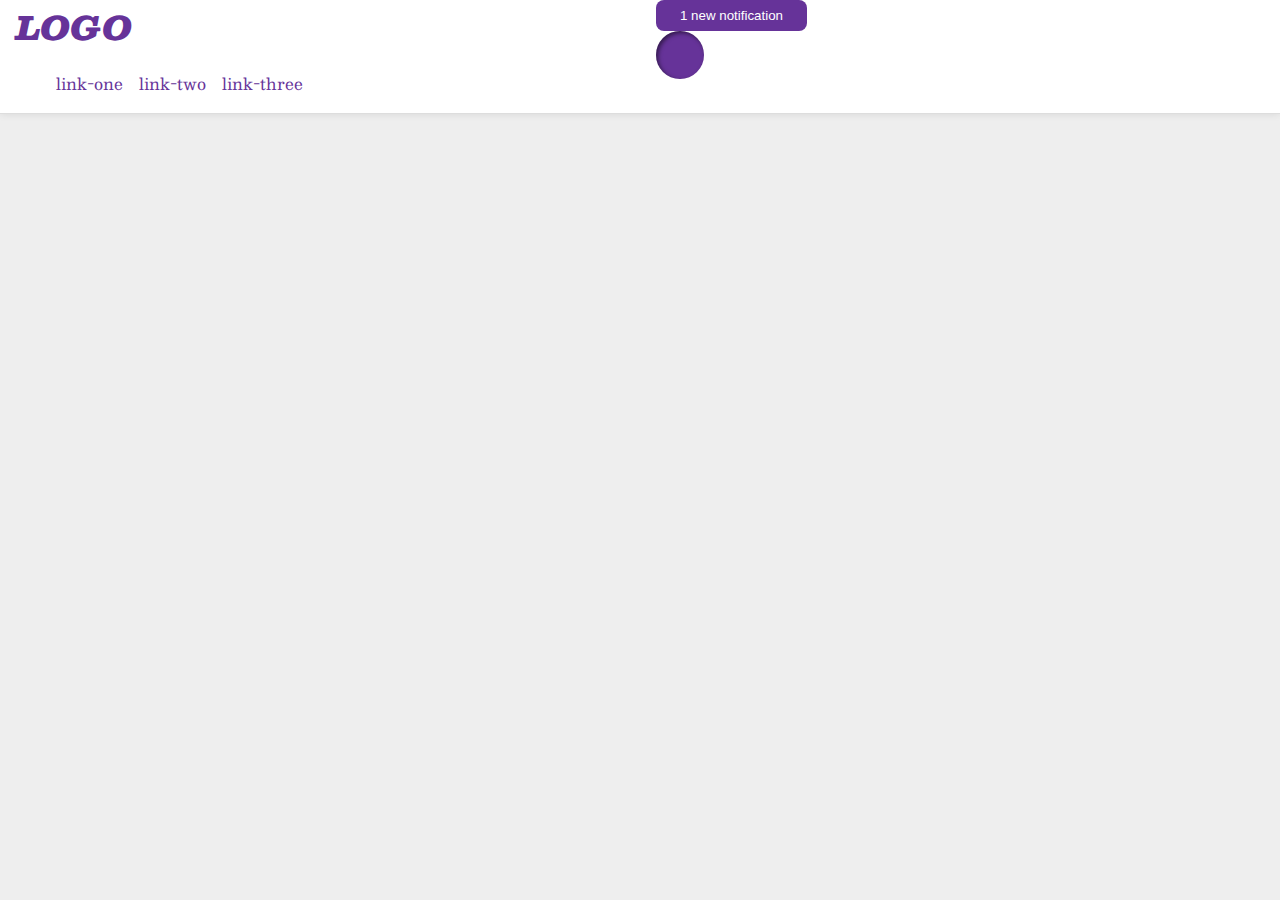
<file: flex/03-flex-header-2/index.html>
<!DOCTYPE html>
<html lang="en">
  <head>
    <meta charset="UTF-8">
    <meta http-equiv="X-UA-Compatible" content="IE=edge">
    <meta name="viewport" content="width=device-width, initial-scale=1.0">
    <title>Flex Header 2</title>
    <link rel="stylesheet" href="style.css">
  </head>
  <body>
    <div class="header">
        <div class="left-container">
          <div class="logo">
            LOGO
          </div>
          <ul class="links">
            <li><a href="google.com">link-one</a></li>
            <li><a href="google.com">link-two</a></li>
            <li><a href="google.com">link-three</a></li>
          </ul>
        </div>
        <div class="right-container">
          <button class="notifications">
            1 new notification
          </button>
          <div class="profile-image"></div>
        </div>
    </div>
  </body>
</html>
</file>
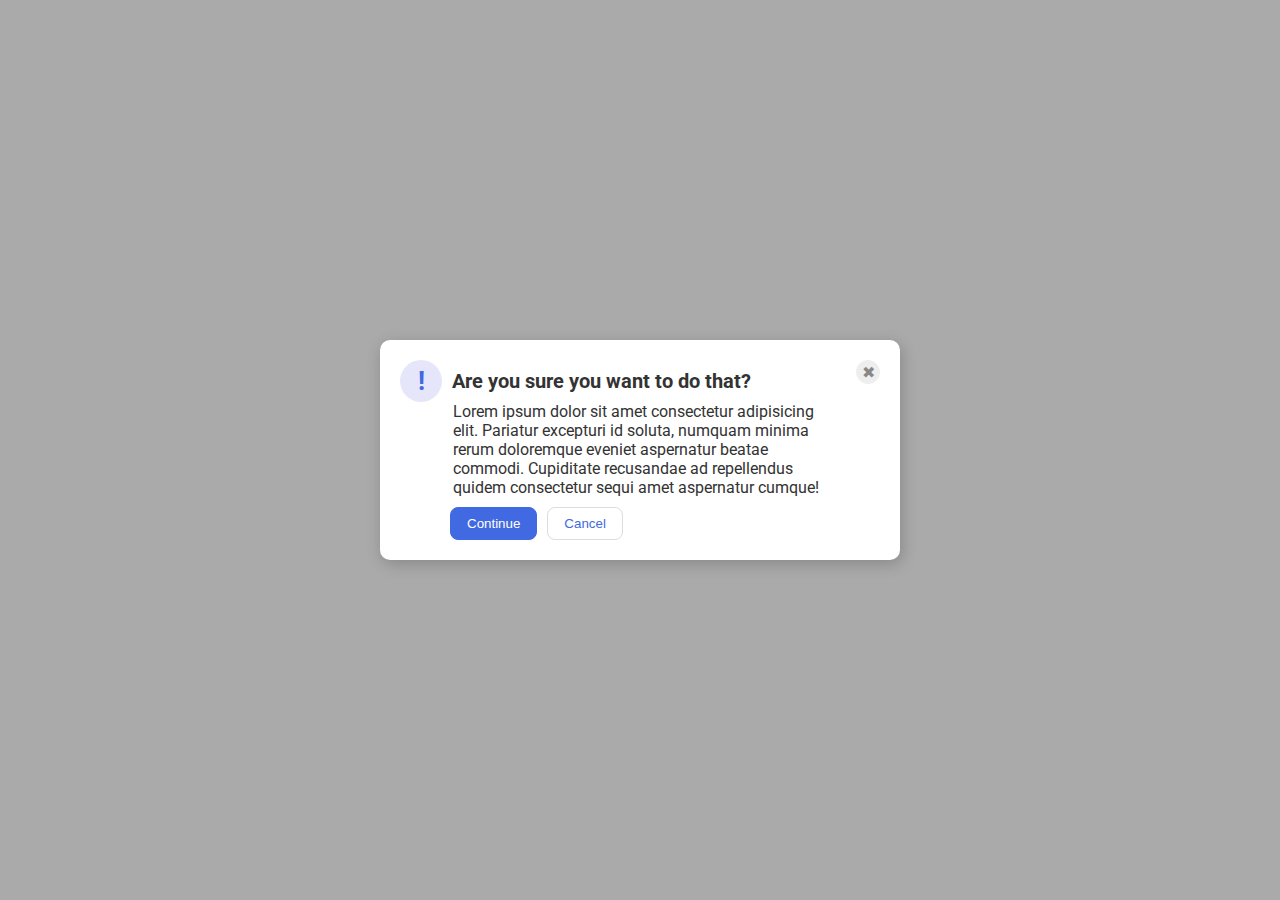
<file: flex/05-flex-modal/index.html>
<!DOCTYPE html>
<html lang="en">
  <head>
    <meta charset="UTF-8">
    <meta http-equiv="X-UA-Compatible" content="IE=edge">
    <meta name="viewport" content="width=device-width, initial-scale=1.0">
    <link rel="stylesheet" href="style.css">
    <title>Modal</title>
  </head>
  <body>
    <div class="modal">
      <div class="row-1">
        <div class="icon">!</div>
        <div class="header">Are you sure you want to do that?</div>
        <button class="close-button">✖</button>
      </div>
      <div class="row-2">
        <div class="placeholder"></div>
        <div class="text">Lorem ipsum dolor sit amet consectetur adipisicing elit. Pariatur excepturi id soluta, numquam minima rerum doloremque eveniet aspernatur beatae commodi. Cupiditate recusandae ad repellendus quidem consectetur sequi amet aspernatur cumque!</div>
        <div class="placeholder"></div>
      </div>
      <div class="row-3">
        <button class="continue">Continue</button>
        <button class="cancel">Cancel</button>
      </div>
    </div>
  </body>
</html>
</file>
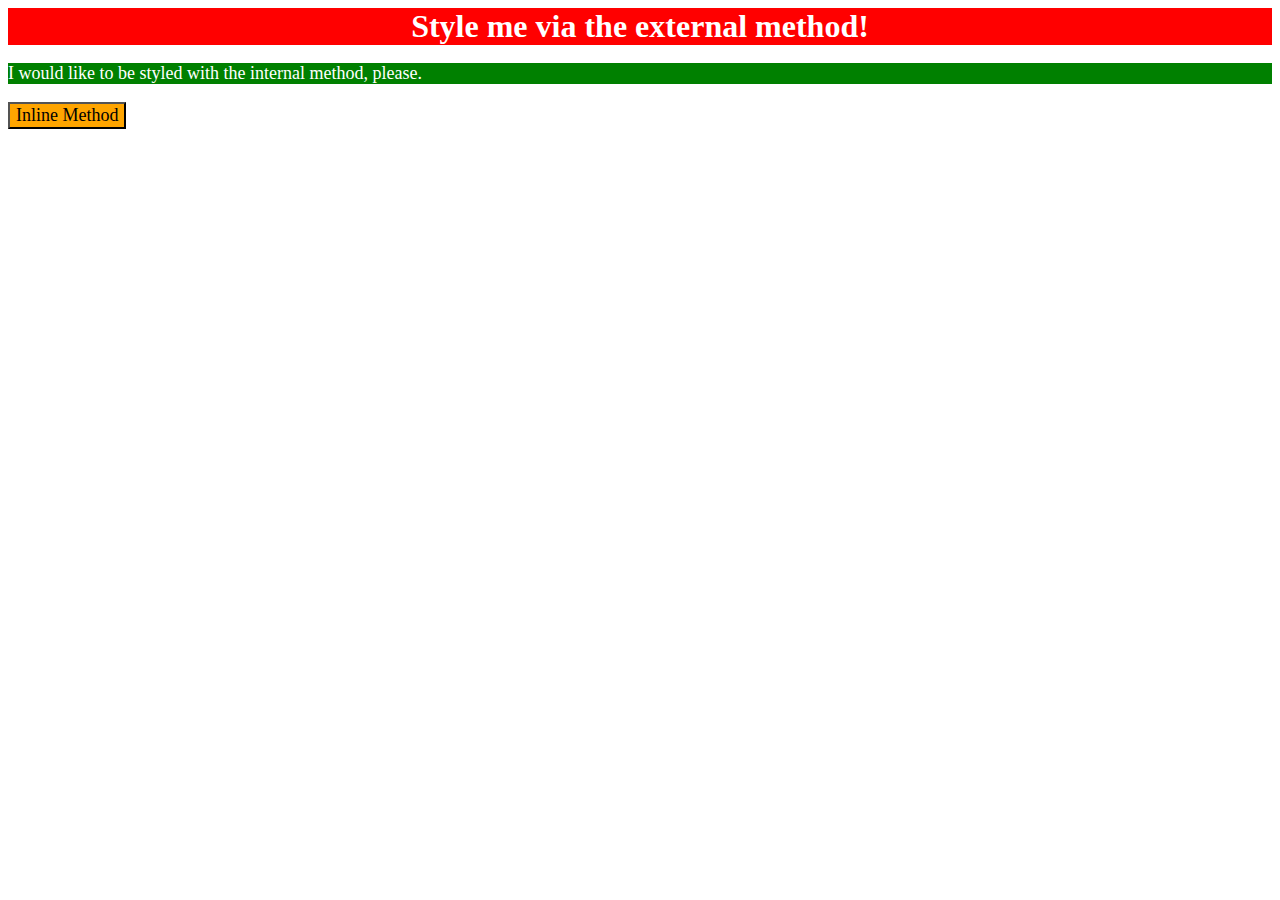
<file: foundations/01-css-methods/index.html>
<!DOCTYPE html>
<html lang="en">
  <head>
    <meta charset="UTF-8">
    <meta http-equiv="X-UA-Compatible" content="IE=edge">
    <meta name="viewport" content="width=device-width, initial-scale=1.0">
    <title>Methods for Adding CSS</title>
    <link rel="stylesheet" href="styles.css">
    <style>
      p {
        background-color: green;
        color: white;
        font-size: 18px;
      }
    </style>
  </head>
  <body>
    <div>Style me via the external method!</div>
    <p>I would like to be styled with the internal method, please.</p>
    <button style="background-color: orange; font-size: 18px">Inline Method</button>
  </body>
</html>
</file>
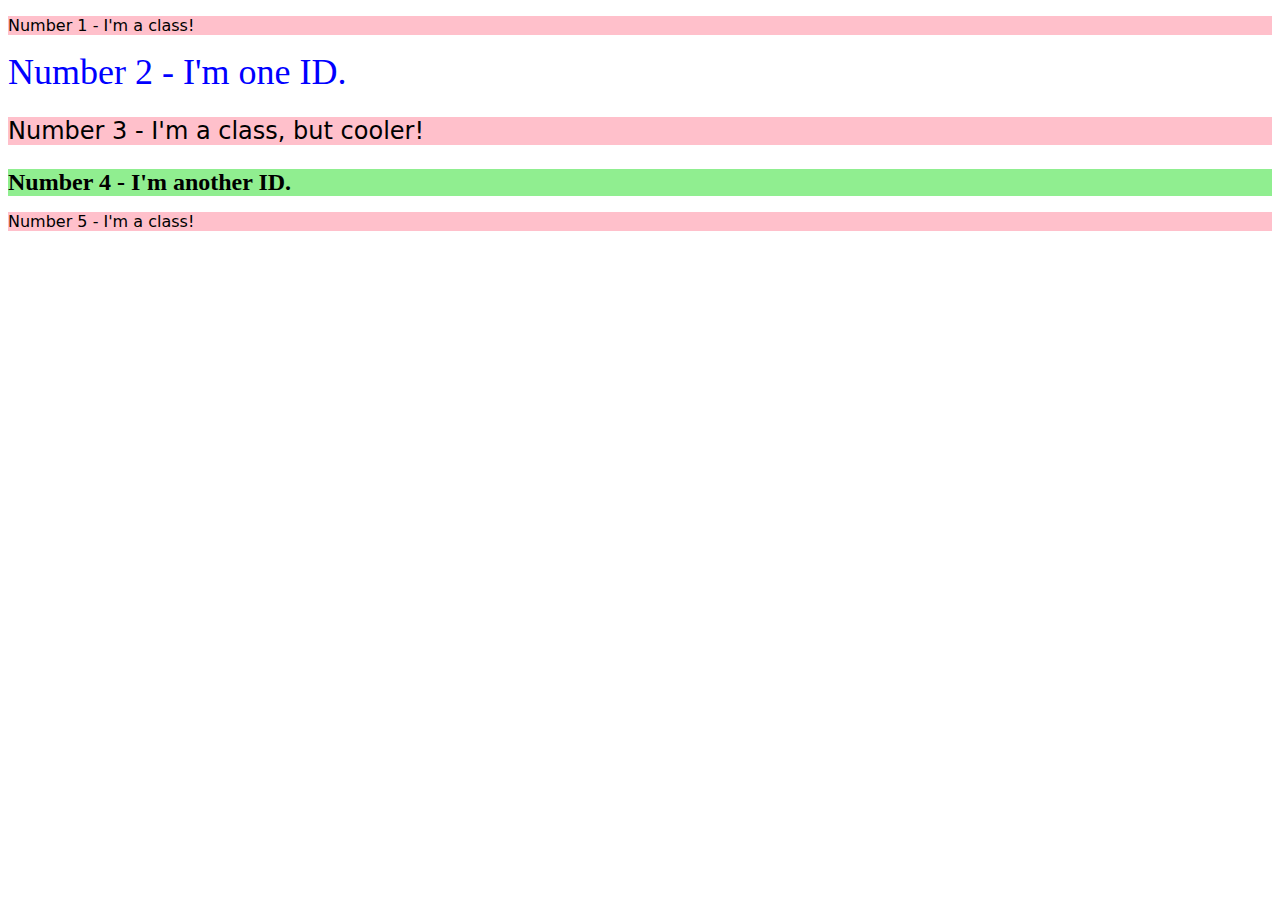
<file: foundations/02-class-id-selectors/index.html>
<!DOCTYPE html>
<html lang="en">
  <head>
    <meta charset="UTF-8">
    <meta http-equiv="X-UA-Compatible" content="IE=edge">
    <meta name="viewport" content="width=device-width, initial-scale=1.0">
    <title>Class and ID Selectors</title>
    <link rel="stylesheet" href="style.css">
  </head>
  <body>
    <p class="pink-background">Number 1 - I'm a class!</p>
    <div id="second">Number 2 - I'm one ID.</div>
    <p class="pink-background adjust-font-size">Number 3 - I'm a class, but cooler!</p>
    <div id="fourth" class="adjust-font-size">Number 4 - I'm another ID.</div>
    <p class="pink-background">Number 5 - I'm a class!</p>
  </body>
</html>
</file>
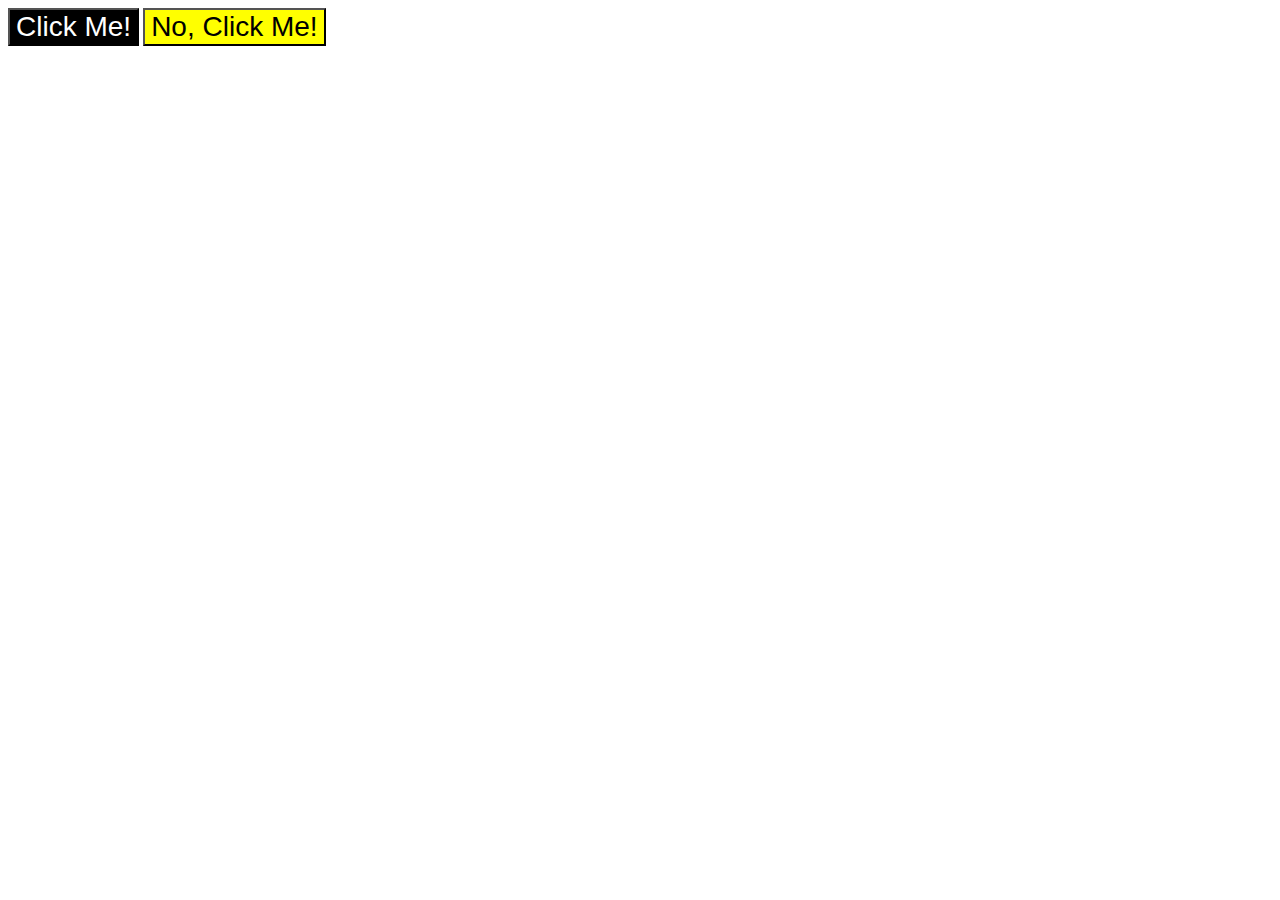
<file: foundations/03-grouping-selectors/index.html>
<!DOCTYPE html>
<html lang="en">
  <head>
    <meta charset="UTF-8">
    <meta http-equiv="X-UA-Compatible" content="IE=edge">
    <meta name="viewport" content="width=device-width, initial-scale=1.0">
    <title>Grouping Selectors</title>
    <link rel="stylesheet" href="style.css">
  </head>
  <body>
    <button class="shared-style btn-dark">Click Me!</button>
    <button class="shared-style btn-light">No, Click Me!</button>
  </body>
</html>
</file>
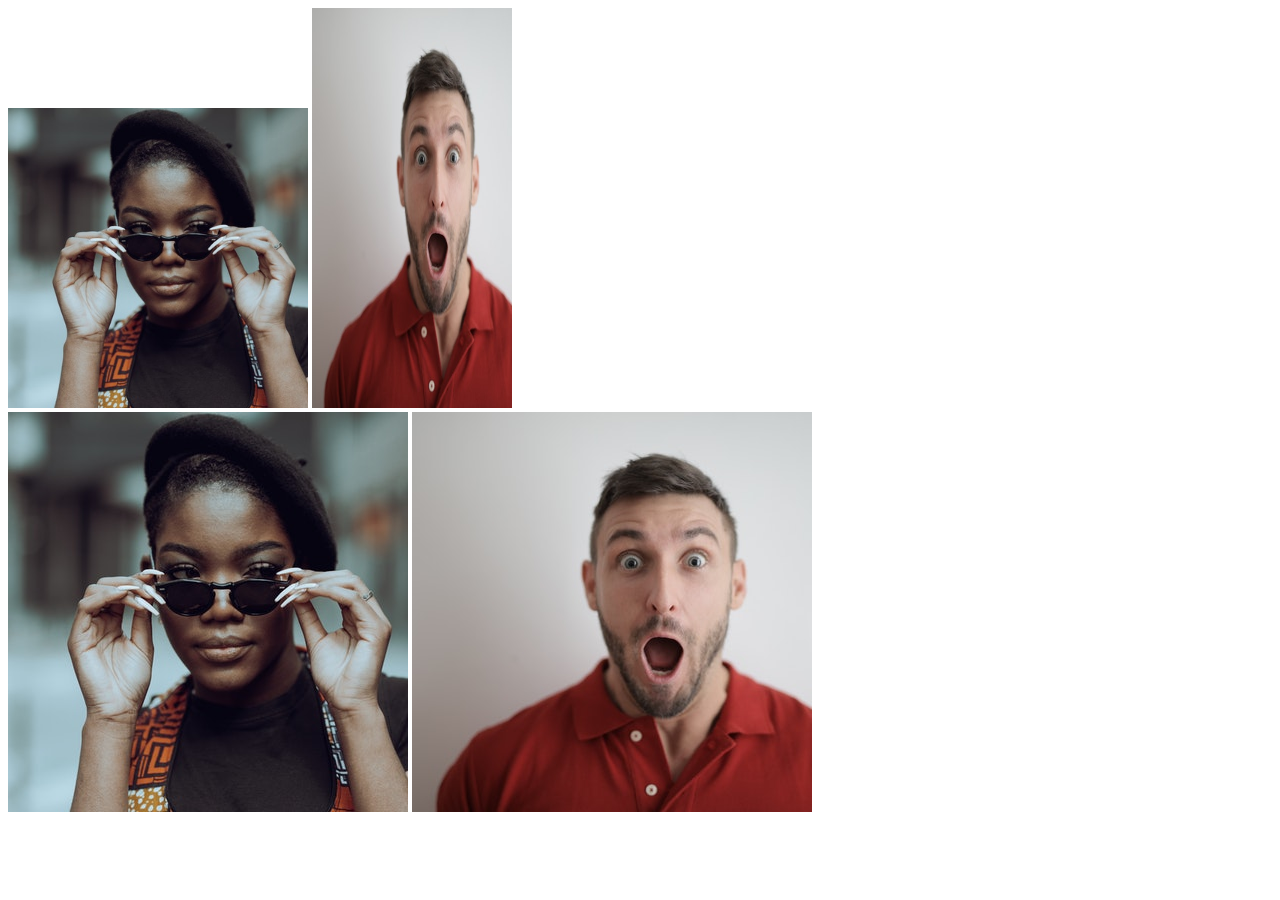
<file: foundations/04-chaining-selectors/index.html>
<!DOCTYPE html>
<html lang="en">
  <head>
    <meta charset="UTF-8">
    <meta http-equiv="X-UA-Compatible" content="IE=edge">
    <meta name="viewport" content="width=device-width, initial-scale=1.0">
    <title>Chaining Selectors</title>
    <link rel="stylesheet" href="style.css">
  </head>
  <body>
    <!-- Check image source path. Review Foundations lesson - Links and Images -->
    <!-- Use the classes BELOW this line -->
    <div>
      <img class="avatar proportioned" src="images/pexels-katho-mutodo-8434791.jpg" alt="Woman with glasses">
      <img class="avatar distorted" src="images/pexels-andrea-piacquadio-3777931.jpg" alt="Man with surprised expression">
    </div>
    <!-- Use the classes ABOVE this line -->
    <div>
      <img class="original proportioned" src="images/pexels-katho-mutodo-8434791.jpg" alt="Woman with glasses">
      <img class="original distorted" src="images/pexels-andrea-piacquadio-3777931.jpg" alt="Man with surprised expression">
    </div>
  </body>
</html>
</file>
<file: flex/03-flex-header-2/style.css>
/* this is some magical font-importing.  
you'll learn about it later. */
@import url('https://fonts.googleapis.com/css2?family=Besley:ital,wght@0,400;1,900&display=swap');

body {
  margin: 0;
  background: #eee;
  font-family: Besley, serif;
}

.header {
  background: white;
  border-bottom: 1px solid #ddd;
  box-shadow: 0 0 8px rgba(0,0,0,.1);
  display: flex;
  justify-content: space-around;
  padding-left: 16px;
  gap: 16px;
}

.left-container {
  /* display: flex; */
  justify-content: flex-start;
  align-items: center;
  flex: 1;
}

.right-container {
  /* display: flex; */
  justify-content: flex-end;
  align-items: center;
  flex: 1;
}

.profile-image {
  background: rebeccapurple;
  box-shadow: inset 2px 2px 4px rgba(0,0,0,.5);
  border-radius: 50%;
  width: 48px;
  height: 48px;
  margin-right: 16px;
  align-self: center;
}

.logo {
  color: rebeccapurple;
  font-size: 32px;
  font-weight: 900;
  font-style: italic;
  align-self: center;
}

button {
  border: none;
  border-radius: 8px;
  background: rebeccapurple;
  color: white;
  padding: 8px 24px;
  align-self: center;
}

a {
  /* this removes the line under our links */
  text-decoration: none;
  color: rebeccapurple;
}

ul {
  list-style-type: none;
  display: flex;
  flex: 1;
  gap: 16px;
}
</file>
<file: flex/05-flex-modal/style.css>
@import url('https://fonts.googleapis.com/css2?family=Roboto:wght@400;700&display=swap');

html, body {
  height: 100%;
}

body {
  font-family: Roboto, sans-serif;
  margin: 0;
  background: #aaa;
  color: #333;
  /* I'll give you this one for free lol */
  display: flex;
  align-items: center;
  justify-content: center;
}

.modal {
  background: white;
  width: 480px;
  border-radius: 10px;
  box-shadow: 2px 4px 16px rgba(0,0,0,.2);
  padding: 20px;
}

.icon {
  color: royalblue;
  font-size: 26px;
  font-weight: 700;
  background: lavender;
  width: 42px;
  height: 42px;
  border-radius: 50%;
  display: flex;
  align-items: center;
  justify-content: center;
}

.close-button {
  background: #eee;
  border-radius: 50%;
  color: #888;
  font-weight: 400;
  font-size: 16px;
  height: 24px;
  width: 24px;
  display: flex;
  align-items: center;
  justify-content: center;
  border: 1px solid #eee;
  padding: 0;
}

button {
  cursor: pointer;
  padding: 8px 16px;
  border-radius: 8px;
}

button.continue {
  background: royalblue;
  border: 1px solid royalblue;
  color: white;
  margin-left: 50px;
}

button.cancel {
  background: white;
  border: 1px solid #ddd;
  color: royalblue;
}

.header {
  flex: 3;
  align-self: center;
  font-weight: bold;
  font-size: 20px;
}

.text {
  flex: 7;
}

.placeholder {
  flex: 1;
}

.row-1 {
  display: flex;
  gap: 10px;
}

.row-2 {
  display: flex;
  margin-bottom: 10px;
}

.row-3 {
  display: flex;
  gap: 10px;
}
</file>
<file: foundations/01-css-methods/styles.css>
* {
    font-family: 'Times New Roman', serif;
}

div {
    background-color: red;
    color: white;
    font-size: 32px;
    font-weight: bold;
    text-align: center;
}
</file>
<file: foundations/02-class-id-selectors/style.css>
.pink-background {
    background-color: pink;
    font-family: Verdana, "DejaVu Sans", sans-serif;
}

.adjust-font-size {
    font-size: 24px;
}

#second {
    color: blue;
    font-size: 36px;
}

#fourth {
    background-color: lightgreen;
    font-weight: bold;
}
</file>
<file: foundations/03-grouping-selectors/style.css>
.shared-style {
    font-family: Helvetica, 'Times New Roman', sans-serif;
    font-size: 28px;
}

.btn-dark {
    color: white;
    background-color: black;
}

.btn-light {
    background-color: yellow;
}
</file>
<file: foundations/04-chaining-selectors/style.css>
/* Add CSS Styling */
.avatar.proportioned {
    width: 300px;
    height: auto;
}

.avatar.distorted {
    width: 200px;
    height: 400px;
}
</file>
